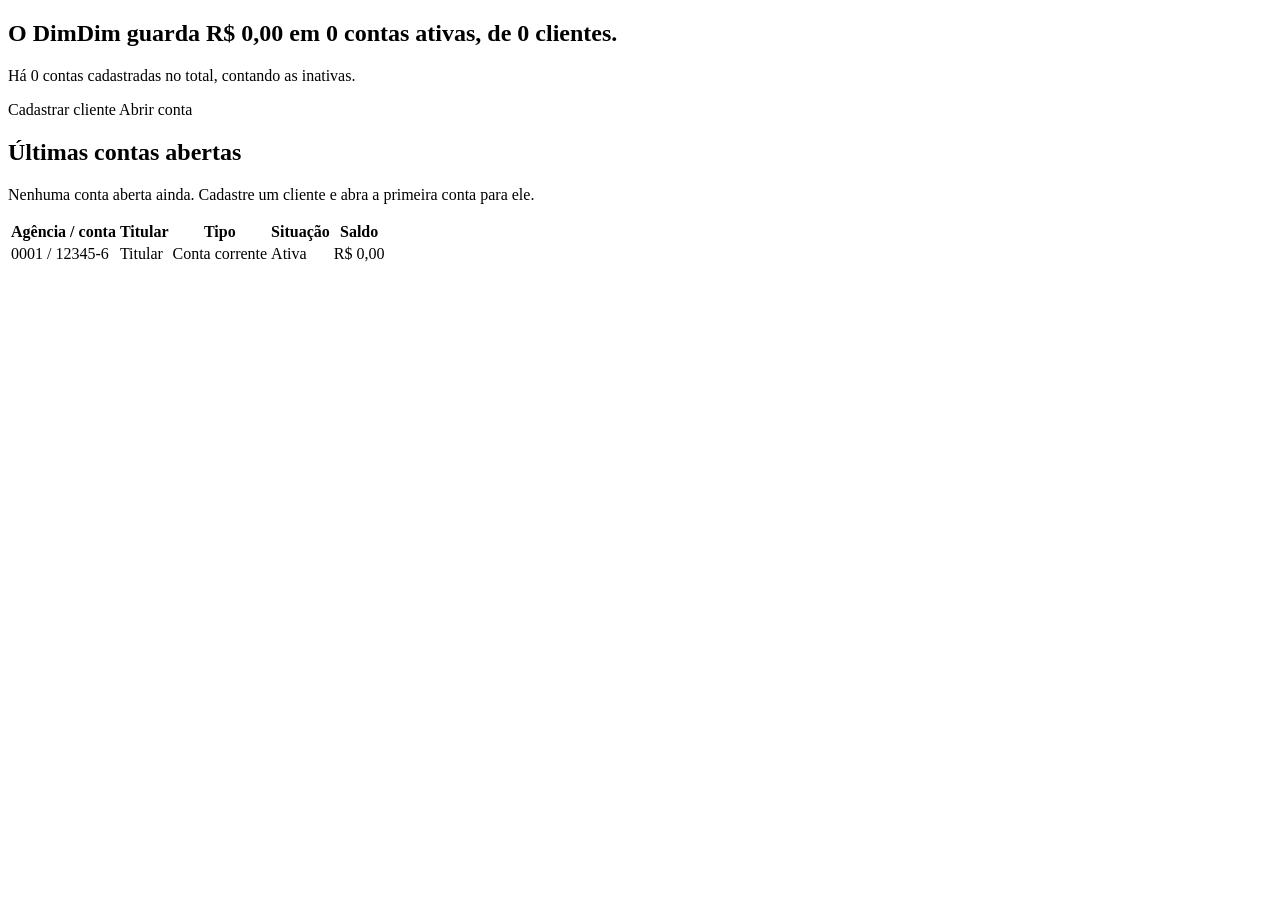
<file: src/main/resources/templates/index.html>
<!DOCTYPE html>
<html lang="pt-BR" xmlns:th="http://www.thymeleaf.org">
<head th:replace="~{fragments/layout :: head('Início')}"></head>
<body>
<header th:replace="~{fragments/layout :: topo('inicio')}"></header>

<main class="pagina">
    <div th:replace="~{fragments/layout :: alertas}"></div>

    <section class="resumo" aria-labelledby="titulo-resumo">
        <h1 id="titulo-resumo" class="resumo__frase">
            O DimDim guarda <strong th:text="${@fmt.moeda(resumo.saldoTotalContasAtivas)}">R$ 0,00</strong>
            em <strong th:text="${resumo.contasAtivas == 1 ? '1 conta ativa' : resumo.contasAtivas + ' contas ativas'}">0 contas ativas</strong>,
            de <strong th:text="${resumo.totalClientes == 1 ? '1 cliente' : resumo.totalClientes + ' clientes'}">0 clientes</strong>.
        </h1>
        <p class="resumo__nota"
           th:text="${resumo.totalContas == 1 ? 'Há 1 conta cadastrada no total, contando as inativas.' : 'Há ' + resumo.totalContas + ' contas cadastradas no total, contando as inativas.'}">
            Há 0 contas cadastradas no total, contando as inativas.
        </p>
        <div class="acoes">
            <a class="botao botao--primario" th:href="@{/clientes/novo}">Cadastrar cliente</a>
            <a class="botao" th:href="@{/contas/nova}">Abrir conta</a>
        </div>
    </section>

    <section class="bloco" aria-labelledby="titulo-ultimas">
        <h2 id="titulo-ultimas">Últimas contas abertas</h2>
        <p class="vazio" th:if="${#lists.isEmpty(resumo.ultimasContas)}">
            Nenhuma conta aberta ainda. Cadastre um cliente e abra a primeira conta para ele.
        </p>
        <div class="tabela" th:unless="${#lists.isEmpty(resumo.ultimasContas)}">
            <table>
                <thead>
                <tr>
                    <th scope="col">Agência / conta</th>
                    <th scope="col">Titular</th>
                    <th scope="col">Tipo</th>
                    <th scope="col">Situação</th>
                    <th scope="col" class="num">Saldo</th>
                </tr>
                </thead>
                <tbody>
                <tr th:each="conta : ${resumo.ultimasContas}">
                    <td class="numero-conta" th:text="${conta.agencia} + ' / ' + ${conta.numero}">0001 / 12345-6</td>
                    <td><a th:href="@{/clientes/{id}(id=${conta.clienteId})}" th:text="${conta.clienteNome}">Titular</a></td>
                    <td th:text="${conta.tipo.descricao}">Conta corrente</td>
                    <td><span class="situacao" th:classappend="${conta.ativa} ? 'situacao--ativa' : 'situacao--inativa'"
                              th:text="${conta.ativa} ? 'Ativa' : 'Inativa'">Ativa</span></td>
                    <td class="num" th:text="${@fmt.moeda(conta.saldo)}">R$ 0,00</td>
                </tr>
                </tbody>
            </table>
        </div>
    </section>
</main>

<footer th:replace="~{fragments/layout :: rodape}"></footer>
</body>
</html>
</file>
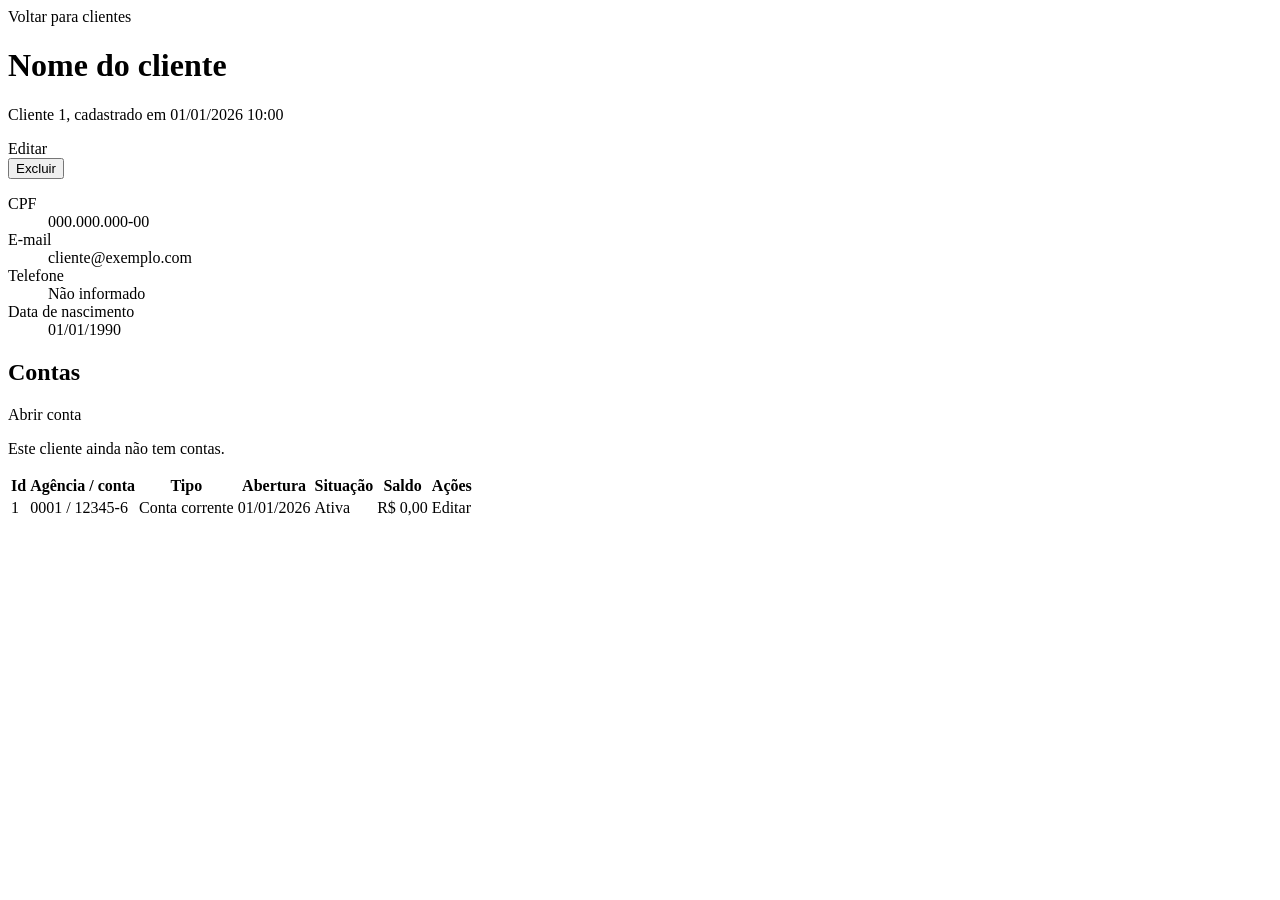
<file: src/main/resources/templates/clientes/detalhe.html>
<!DOCTYPE html>
<html lang="pt-BR" xmlns:th="http://www.thymeleaf.org">
<head th:replace="~{fragments/layout :: head(${cliente.nome})}"></head>
<body>
<header th:replace="~{fragments/layout :: topo('clientes')}"></header>

<main class="pagina">
    <div th:replace="~{fragments/layout :: alertas}"></div>
    <a class="voltar" th:href="@{/clientes}">Voltar para clientes</a>

    <div class="cabecalho-pagina">
        <div>
            <h1 th:text="${cliente.nome}">Nome do cliente</h1>
            <p class="subtitulo"
               th:text="'Cliente ' + ${cliente.id} + ', cadastrado em ' + ${@fmt.dataHora(cliente.dataCadastro)}">
                Cliente 1, cadastrado em 01/01/2026 10:00</p>
        </div>
        <div class="acoes">
            <a class="botao" th:href="@{/clientes/{id}/editar(id=${cliente.id})}">Editar</a>
            <form method="post" th:action="@{/clientes/{id}/excluir(id=${cliente.id})}"
                  onsubmit="return confirm('Excluir este cliente? A operação não pode ser desfeita.');">
                <button type="submit" class="botao botao--perigo">Excluir</button>
            </form>
        </div>
    </div>

    <dl class="ficha">
        <div>
            <dt>CPF</dt>
            <dd class="cpf" th:text="${@fmt.cpf(cliente.cpf)}">000.000.000-00</dd>
        </div>
        <div>
            <dt>E-mail</dt>
            <dd th:text="${cliente.email}">cliente@exemplo.com</dd>
        </div>
        <div>
            <dt>Telefone</dt>
            <dd th:text="${cliente.telefone} ?: 'Não informado'">Não informado</dd>
        </div>
        <div>
            <dt>Data de nascimento</dt>
            <dd th:text="${@fmt.data(cliente.dataNascimento)}">01/01/1990</dd>
        </div>
    </dl>

    <section class="bloco" aria-labelledby="titulo-contas">
        <div class="cabecalho-bloco">
            <h2 id="titulo-contas">Contas</h2>
            <a class="botao botao--primario" th:href="@{/contas/nova(clienteId=${cliente.id})}">Abrir conta</a>
        </div>

        <p class="vazio" th:if="${contas.isEmpty()}">Este cliente ainda não tem contas.</p>

        <div class="tabela" th:unless="${contas.isEmpty()}">
            <table>
                <thead>
                <tr>
                    <th scope="col" class="num">Id</th>
                    <th scope="col">Agência / conta</th>
                    <th scope="col">Tipo</th>
                    <th scope="col">Abertura</th>
                    <th scope="col">Situação</th>
                    <th scope="col" class="num">Saldo</th>
                    <th scope="col"><span class="oculto">Ações</span></th>
                </tr>
                </thead>
                <tbody>
                <tr th:each="conta : ${contas}">
                    <td class="num" th:text="${conta.id}">1</td>
                    <td class="numero-conta" th:text="${conta.agencia} + ' / ' + ${conta.numero}">0001 / 12345-6</td>
                    <td th:text="${conta.tipo.descricao}">Conta corrente</td>
                    <td th:text="${@fmt.data(conta.dataAbertura)}">01/01/2026</td>
                    <td><span class="situacao" th:classappend="${conta.ativa} ? 'situacao--ativa' : 'situacao--inativa'"
                              th:text="${conta.ativa} ? 'Ativa' : 'Inativa'">Ativa</span></td>
                    <td class="num" th:text="${@fmt.moeda(conta.saldo)}">R$ 0,00</td>
                    <td class="acoes-linha">
                        <a th:href="@{/contas/{id}/editar(id=${conta.id})}">Editar</a>
                    </td>
                </tr>
                </tbody>
            </table>
        </div>
    </section>
</main>

<footer th:replace="~{fragments/layout :: rodape}"></footer>
</body>
</html>
</file>
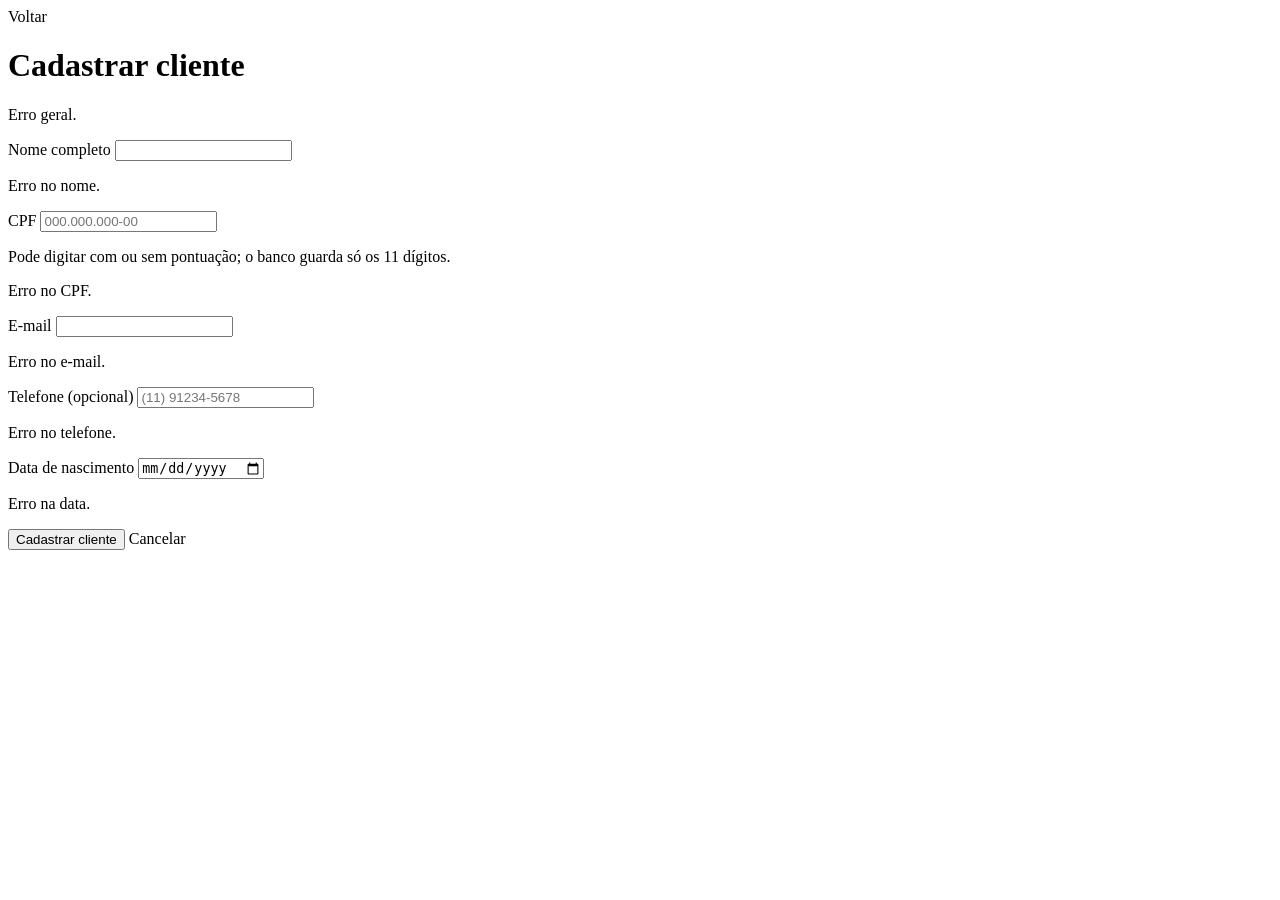
<file: src/main/resources/templates/clientes/form.html>
<!DOCTYPE html>
<html lang="pt-BR" xmlns:th="http://www.thymeleaf.org">
<head th:replace="~{fragments/layout :: head(${clienteId} ? 'Editar cliente' : 'Cadastrar cliente')}"></head>
<body>
<header th:replace="~{fragments/layout :: topo('clientes')}"></header>

<main class="pagina pagina--estreita">
    <a class="voltar" th:href="${clienteId} ? @{/clientes/{id}(id=${clienteId})} : @{/clientes}">Voltar</a>
    <h1 th:text="${clienteId} ? 'Editar cliente' : 'Cadastrar cliente'">Cadastrar cliente</h1>

    <form class="formulario" method="post" novalidate th:object="${cliente}"
          th:action="${clienteId} ? @{/clientes/{id}(id=${clienteId})} : @{/clientes}">

        <div class="alerta alerta--erro" th:if="${#fields.hasGlobalErrors()}" role="alert">
            <p th:each="mensagem : ${#fields.globalErrors()}" th:text="${mensagem}">Erro geral.</p>
        </div>

        <div class="campo" th:classappend="${#fields.hasErrors('nome')} ? 'campo--erro'">
            <label for="nome">Nome completo</label>
            <input id="nome" type="text" th:field="*{nome}" maxlength="120" autocomplete="name" required>
            <p class="campo__erro" th:if="${#fields.hasErrors('nome')}" th:errors="*{nome}">Erro no nome.</p>
        </div>

        <div class="campo" th:classappend="${#fields.hasErrors('cpf')} ? 'campo--erro'">
            <label for="cpf">CPF</label>
            <input id="cpf" type="text" th:field="*{cpf}" inputmode="numeric" maxlength="14"
                   placeholder="000.000.000-00" required>
            <p class="campo__ajuda">Pode digitar com ou sem pontuação; o banco guarda só os 11 dígitos.</p>
            <p class="campo__erro" th:if="${#fields.hasErrors('cpf')}" th:errors="*{cpf}">Erro no CPF.</p>
        </div>

        <div class="campo" th:classappend="${#fields.hasErrors('email')} ? 'campo--erro'">
            <label for="email">E-mail</label>
            <input id="email" type="email" th:field="*{email}" maxlength="120" autocomplete="email" required>
            <p class="campo__erro" th:if="${#fields.hasErrors('email')}" th:errors="*{email}">Erro no e-mail.</p>
        </div>

        <div class="campo" th:classappend="${#fields.hasErrors('telefone')} ? 'campo--erro'">
            <label for="telefone">Telefone <span class="opcional">(opcional)</span></label>
            <input id="telefone" type="tel" th:field="*{telefone}" maxlength="20" autocomplete="tel"
                   placeholder="(11) 91234-5678">
            <p class="campo__erro" th:if="${#fields.hasErrors('telefone')}" th:errors="*{telefone}">Erro no telefone.</p>
        </div>

        <div class="campo" th:classappend="${#fields.hasErrors('dataNascimento')} ? 'campo--erro'">
            <label for="dataNascimento">Data de nascimento</label>
            <input id="dataNascimento" type="date" th:field="*{dataNascimento}" required>
            <p class="campo__erro" th:if="${#fields.hasErrors('dataNascimento')}" th:errors="*{dataNascimento}">Erro na data.</p>
        </div>

        <div class="formulario__acoes">
            <button type="submit" class="botao botao--primario"
                    th:text="${clienteId} ? 'Salvar alterações' : 'Cadastrar cliente'">Cadastrar cliente</button>
            <a class="botao" th:href="${clienteId} ? @{/clientes/{id}(id=${clienteId})} : @{/clientes}">Cancelar</a>
        </div>
    </form>
</main>

<footer th:replace="~{fragments/layout :: rodape}"></footer>
</body>
</html>
</file>
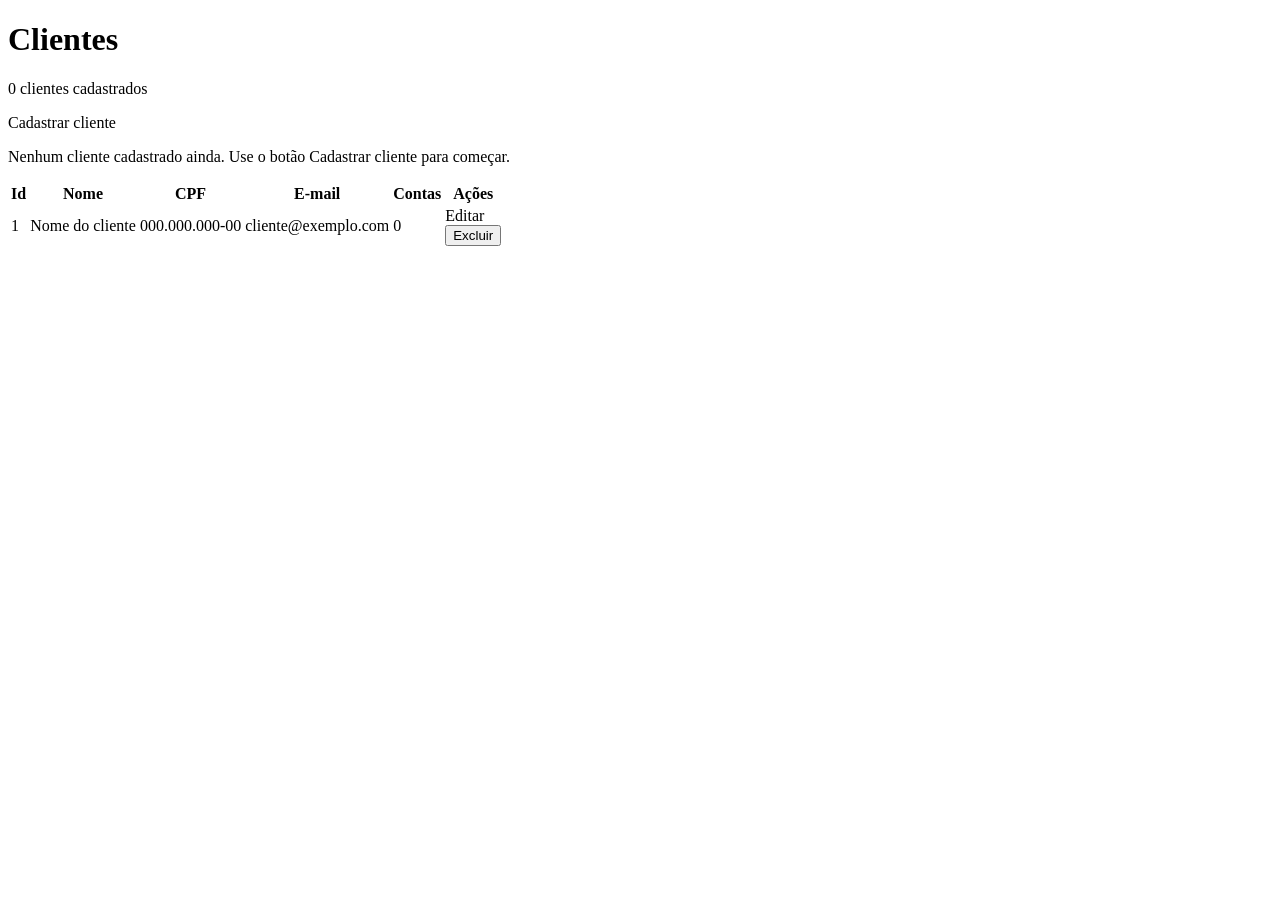
<file: src/main/resources/templates/clientes/lista.html>
<!DOCTYPE html>
<html lang="pt-BR" xmlns:th="http://www.thymeleaf.org">
<head th:replace="~{fragments/layout :: head('Clientes')}"></head>
<body>
<header th:replace="~{fragments/layout :: topo('clientes')}"></header>

<main class="pagina">
    <div th:replace="~{fragments/layout :: alertas}"></div>

    <div class="cabecalho-pagina">
        <div>
            <h1>Clientes</h1>
            <p class="subtitulo"
               th:text="${clientes.size() == 1 ? '1 cliente cadastrado' : clientes.size() + ' clientes cadastrados'}">
                0 clientes cadastrados</p>
        </div>
        <a class="botao botao--primario" th:href="@{/clientes/novo}">Cadastrar cliente</a>
    </div>

    <p class="vazio" th:if="${clientes.isEmpty()}">
        Nenhum cliente cadastrado ainda. Use o botão Cadastrar cliente para começar.
    </p>

    <div class="tabela" th:unless="${clientes.isEmpty()}">
        <table>
            <thead>
            <tr>
                <th scope="col" class="num">Id</th>
                <th scope="col">Nome</th>
                <th scope="col">CPF</th>
                <th scope="col">E-mail</th>
                <th scope="col" class="num">Contas</th>
                <th scope="col"><span class="oculto">Ações</span></th>
            </tr>
            </thead>
            <tbody>
            <tr th:each="cliente : ${clientes}">
                <td class="num" th:text="${cliente.id}">1</td>
                <td><a th:href="@{/clientes/{id}(id=${cliente.id})}" th:text="${cliente.nome}">Nome do cliente</a></td>
                <td class="cpf" th:text="${@fmt.cpf(cliente.cpf)}">000.000.000-00</td>
                <td th:text="${cliente.email}">cliente@exemplo.com</td>
                <td class="num" th:text="${cliente.quantidadeContas}">0</td>
                <td class="acoes-linha">
                    <a th:href="@{/clientes/{id}/editar(id=${cliente.id})}">Editar</a>
                    <form method="post" th:action="@{/clientes/{id}/excluir(id=${cliente.id})}"
                          onsubmit="return confirm('Excluir este cliente? A operação não pode ser desfeita.');">
                        <button type="submit" class="link-perigo">Excluir</button>
                    </form>
                </td>
            </tr>
            </tbody>
        </table>
    </div>
</main>

<footer th:replace="~{fragments/layout :: rodape}"></footer>
</body>
</html>
</file>
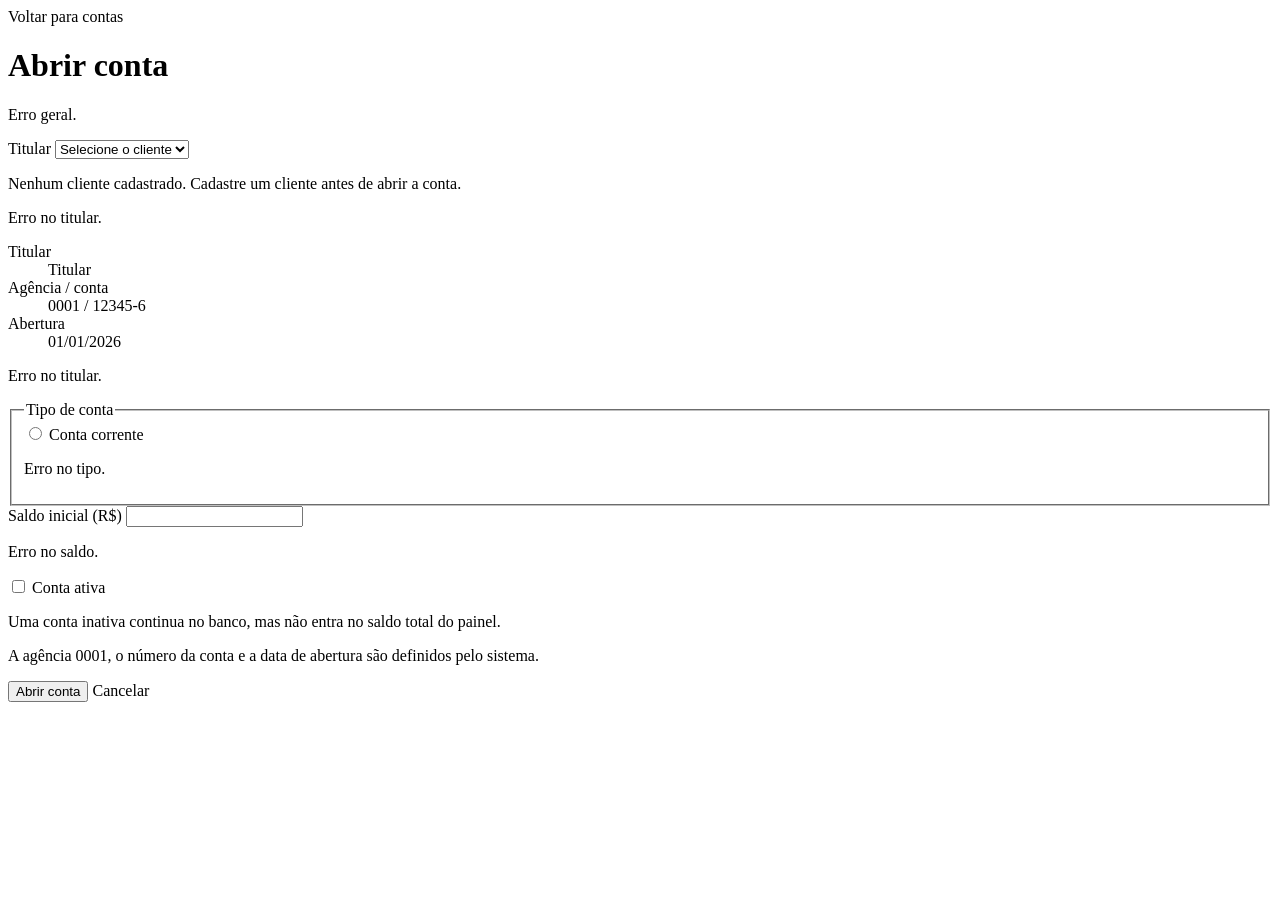
<file: src/main/resources/templates/contas/form.html>
<!DOCTYPE html>
<html lang="pt-BR" xmlns:th="http://www.thymeleaf.org">
<head th:replace="~{fragments/layout :: head(${contaId} ? 'Editar conta' : 'Abrir conta')}"></head>
<body>
<header th:replace="~{fragments/layout :: topo('contas')}"></header>

<main class="pagina pagina--estreita">
    <a class="voltar" th:href="@{/contas}">Voltar para contas</a>
    <h1 th:text="${contaId} ? 'Editar conta' : 'Abrir conta'">Abrir conta</h1>

    <form class="formulario" method="post" novalidate th:object="${conta}"
          th:action="${contaId} ? @{/contas/{id}(id=${contaId})} : @{/contas}">

        <div class="alerta alerta--erro" th:if="${#fields.hasGlobalErrors()}" role="alert">
            <p th:each="mensagem : ${#fields.globalErrors()}" th:text="${mensagem}">Erro geral.</p>
        </div>

        <!-- Abertura: o operador escolhe o titular entre os clientes cadastrados. -->
        <div class="campo" th:if="${contaId == null}" th:classappend="${#fields.hasErrors('clienteId')} ? 'campo--erro'">
            <label for="clienteId">Titular</label>
            <select id="clienteId" th:field="*{clienteId}" required>
                <option value="">Selecione o cliente</option>
                <option th:each="cliente : ${clientes}" th:value="${cliente.id}"
                        th:text="${cliente.nome} + ' (CPF ' + ${@fmt.cpf(cliente.cpf)} + ')'">Cliente</option>
            </select>
            <p class="campo__ajuda" th:if="${clientes.isEmpty()}">
                Nenhum cliente cadastrado. <a th:href="@{/clientes/novo}">Cadastre um cliente</a> antes de abrir a conta.
            </p>
            <p class="campo__erro" th:if="${#fields.hasErrors('clienteId')}" th:errors="*{clienteId}">Erro no titular.</p>
        </div>

        <!-- Edição: titular, agência, número e abertura não mudam. -->
        <div th:if="${contaId != null}">
            <input type="hidden" th:field="*{clienteId}">
            <dl class="ficha ficha--compacta">
                <div>
                    <dt>Titular</dt>
                    <dd th:text="${contaAtual.clienteNome}">Titular</dd>
                </div>
                <div>
                    <dt>Agência / conta</dt>
                    <dd class="numero-conta" th:text="${contaAtual.agencia} + ' / ' + ${contaAtual.numero}">0001 / 12345-6</dd>
                </div>
                <div>
                    <dt>Abertura</dt>
                    <dd th:text="${@fmt.data(contaAtual.dataAbertura)}">01/01/2026</dd>
                </div>
            </dl>
            <p class="campo__erro" th:if="${#fields.hasErrors('clienteId')}" th:errors="*{clienteId}">Erro no titular.</p>
        </div>

        <fieldset class="campo" th:classappend="${#fields.hasErrors('tipo')} ? 'campo--erro'">
            <legend>Tipo de conta</legend>
            <div class="opcoes">
                <label class="opcao" th:each="tipo : ${tiposDeConta}">
                    <input type="radio" th:field="*{tipo}" th:value="${tipo}">
                    <span th:text="${tipo.descricao}">Conta corrente</span>
                </label>
            </div>
            <p class="campo__erro" th:if="${#fields.hasErrors('tipo')}" th:errors="*{tipo}">Erro no tipo.</p>
        </fieldset>

        <div class="campo" th:classappend="${#fields.hasErrors('saldo')} ? 'campo--erro'">
            <label for="saldo" th:text="${contaId} ? 'Saldo (R$)' : 'Saldo inicial (R$)'">Saldo inicial (R$)</label>
            <input id="saldo" type="number" th:field="*{saldo}" step="0.01" min="0" inputmode="decimal" required>
            <p class="campo__erro" th:if="${#fields.hasErrors('saldo')}" th:errors="*{saldo}">Erro no saldo.</p>
        </div>

        <div class="campo">
            <label class="opcao opcao--caixa">
                <input type="checkbox" th:field="*{ativa}">
                <span>Conta ativa</span>
            </label>
            <p class="campo__ajuda">Uma conta inativa continua no banco, mas não entra no saldo total do painel.</p>
        </div>

        <p class="campo__ajuda" th:if="${contaId == null}">
            A agência 0001, o número da conta e a data de abertura são definidos pelo sistema.
        </p>

        <div class="formulario__acoes">
            <button type="submit" class="botao botao--primario"
                    th:text="${contaId} ? 'Salvar alterações' : 'Abrir conta'">Abrir conta</button>
            <a class="botao" th:href="@{/contas}">Cancelar</a>
        </div>
    </form>
</main>

<footer th:replace="~{fragments/layout :: rodape}"></footer>
</body>
</html>
</file>
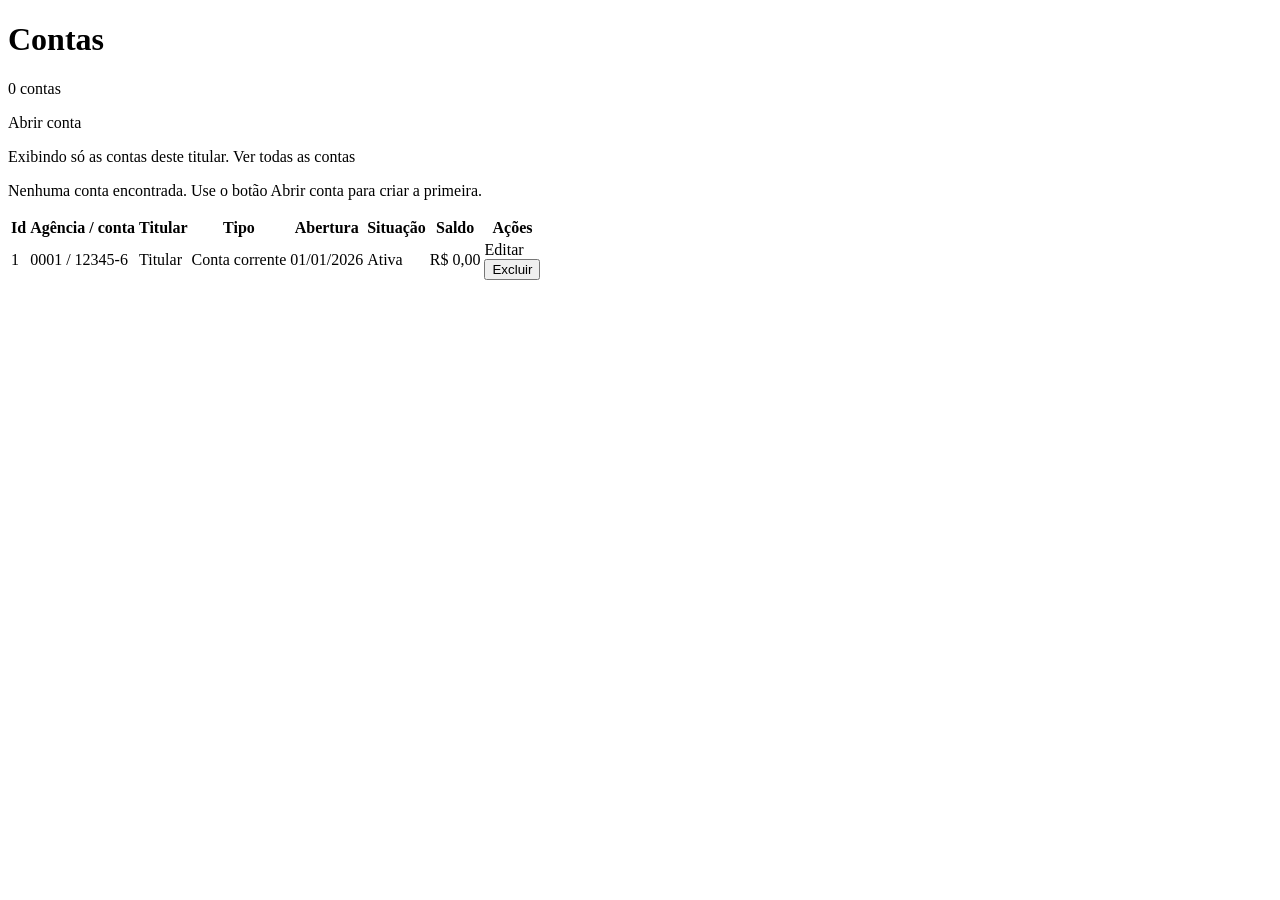
<file: src/main/resources/templates/contas/lista.html>
<!DOCTYPE html>
<html lang="pt-BR" xmlns:th="http://www.thymeleaf.org">
<head th:replace="~{fragments/layout :: head('Contas')}"></head>
<body>
<header th:replace="~{fragments/layout :: topo('contas')}"></header>

<main class="pagina">
    <div th:replace="~{fragments/layout :: alertas}"></div>

    <div class="cabecalho-pagina">
        <div>
            <h1 th:text="${titular != null ? 'Contas de ' + titular.nome : 'Contas'}">Contas</h1>
            <p class="subtitulo"
               th:text="${contas.size() == 1 ? '1 conta' : contas.size() + ' contas'}">0 contas</p>
        </div>
        <a class="botao botao--primario"
           th:href="${titular != null} ? @{/contas/nova(clienteId=${titular.id})} : @{/contas/nova}">Abrir conta</a>
    </div>

    <p class="filtro" th:if="${titular != null}">
        Exibindo só as contas deste titular. <a th:href="@{/contas}">Ver todas as contas</a>
    </p>

    <p class="vazio" th:if="${contas.isEmpty()}">
        Nenhuma conta encontrada. Use o botão Abrir conta para criar a primeira.
    </p>

    <div class="tabela" th:unless="${contas.isEmpty()}">
        <table>
            <thead>
            <tr>
                <th scope="col" class="num">Id</th>
                <th scope="col">Agência / conta</th>
                <th scope="col">Titular</th>
                <th scope="col">Tipo</th>
                <th scope="col">Abertura</th>
                <th scope="col">Situação</th>
                <th scope="col" class="num">Saldo</th>
                <th scope="col"><span class="oculto">Ações</span></th>
            </tr>
            </thead>
            <tbody>
            <tr th:each="conta : ${contas}">
                <td class="num" th:text="${conta.id}">1</td>
                <td class="numero-conta" th:text="${conta.agencia} + ' / ' + ${conta.numero}">0001 / 12345-6</td>
                <td><a th:href="@{/clientes/{id}(id=${conta.clienteId})}" th:text="${conta.clienteNome}">Titular</a></td>
                <td th:text="${conta.tipo.descricao}">Conta corrente</td>
                <td th:text="${@fmt.data(conta.dataAbertura)}">01/01/2026</td>
                <td><span class="situacao" th:classappend="${conta.ativa} ? 'situacao--ativa' : 'situacao--inativa'"
                          th:text="${conta.ativa} ? 'Ativa' : 'Inativa'">Ativa</span></td>
                <td class="num" th:text="${@fmt.moeda(conta.saldo)}">R$ 0,00</td>
                <td class="acoes-linha">
                    <a th:href="@{/contas/{id}/editar(id=${conta.id})}">Editar</a>
                    <form method="post" th:action="@{/contas/{id}/excluir(id=${conta.id})}"
                          onsubmit="return confirm('Excluir esta conta? A operação não pode ser desfeita.');">
                        <button type="submit" class="link-perigo">Excluir</button>
                    </form>
                </td>
            </tr>
            </tbody>
        </table>
    </div>
</main>

<footer th:replace="~{fragments/layout :: rodape}"></footer>
</body>
</html>
</file>
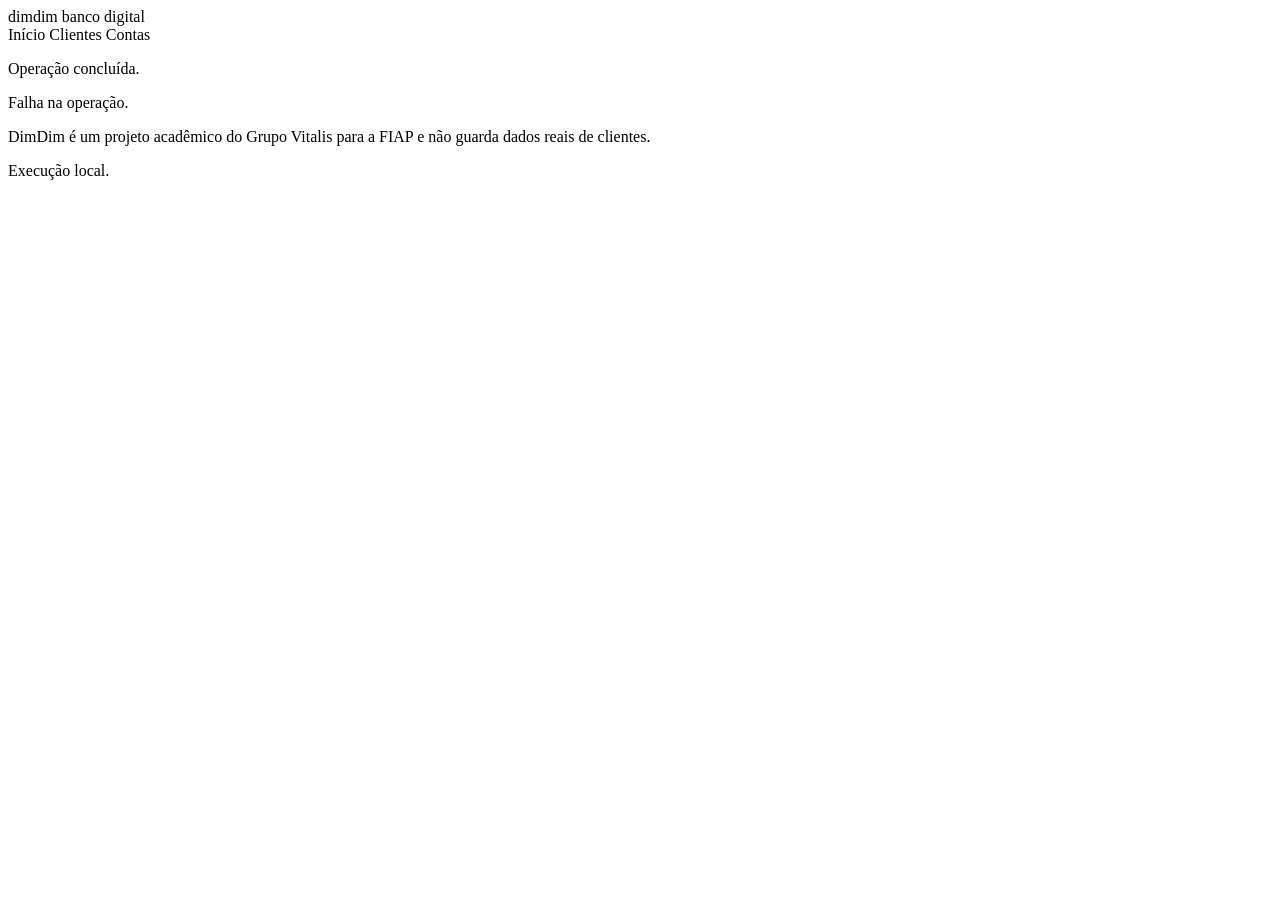
<file: src/main/resources/templates/fragments/layout.html>
<!DOCTYPE html>
<html lang="pt-BR" xmlns:th="http://www.thymeleaf.org">
<head th:fragment="head(titulo)">
    <meta charset="UTF-8">
    <meta name="viewport" content="width=device-width, initial-scale=1">
    <title th:text="${titulo} + ' | DimDim'">DimDim</title>
    <link rel="icon" type="image/svg+xml" th:href="@{/img/favicon.svg}">
    <link rel="preconnect" href="https://fonts.googleapis.com">
    <link rel="preconnect" href="https://fonts.gstatic.com" crossorigin>
    <link rel="stylesheet"
          href="https://fonts.googleapis.com/css2?family=Atkinson+Hyperlegible+Next:wght@400;600;700&family=Bricolage+Grotesque:opsz,wght@12..96,600..800&display=swap">
    <link rel="stylesheet" th:href="@{/css/dimdim.css}">
</head>
<body>

<header th:fragment="topo(secao)" class="topo">
    <div class="topo__conteudo">
        <a class="marca" th:href="@{/}">
            <span class="marca__nome">dimdim</span>
            <span class="marca__descricao">banco digital</span>
        </a>
        <nav class="menu" aria-label="Seções">
            <a class="menu__item" th:href="@{/}"
               th:classappend="${secao == 'inicio'} ? 'menu__item--ativo'">Início</a>
            <a class="menu__item" th:href="@{/clientes}"
               th:classappend="${secao == 'clientes'} ? 'menu__item--ativo'">Clientes</a>
            <a class="menu__item" th:href="@{/contas}"
               th:classappend="${secao == 'contas'} ? 'menu__item--ativo'">Contas</a>
        </nav>
    </div>
</header>

<div th:fragment="alertas" class="alertas">
    <p class="alerta alerta--sucesso" th:if="${sucesso}" th:text="${sucesso}" role="status">Operação concluída.</p>
    <p class="alerta alerta--erro" th:if="${erro}" th:text="${erro}" role="alert">Falha na operação.</p>
</div>

<footer th:fragment="rodape" class="rodape">
    <div class="rodape__conteudo">
        <p>DimDim é um projeto acadêmico do Grupo Vitalis para a FIAP e não guarda dados reais de clientes.</p>
        <p th:if="${ambiente != null}" th:text="${ambiente.descricao()}">Execução local.</p>
    </div>
</footer>

</body>
</html>
</file>
